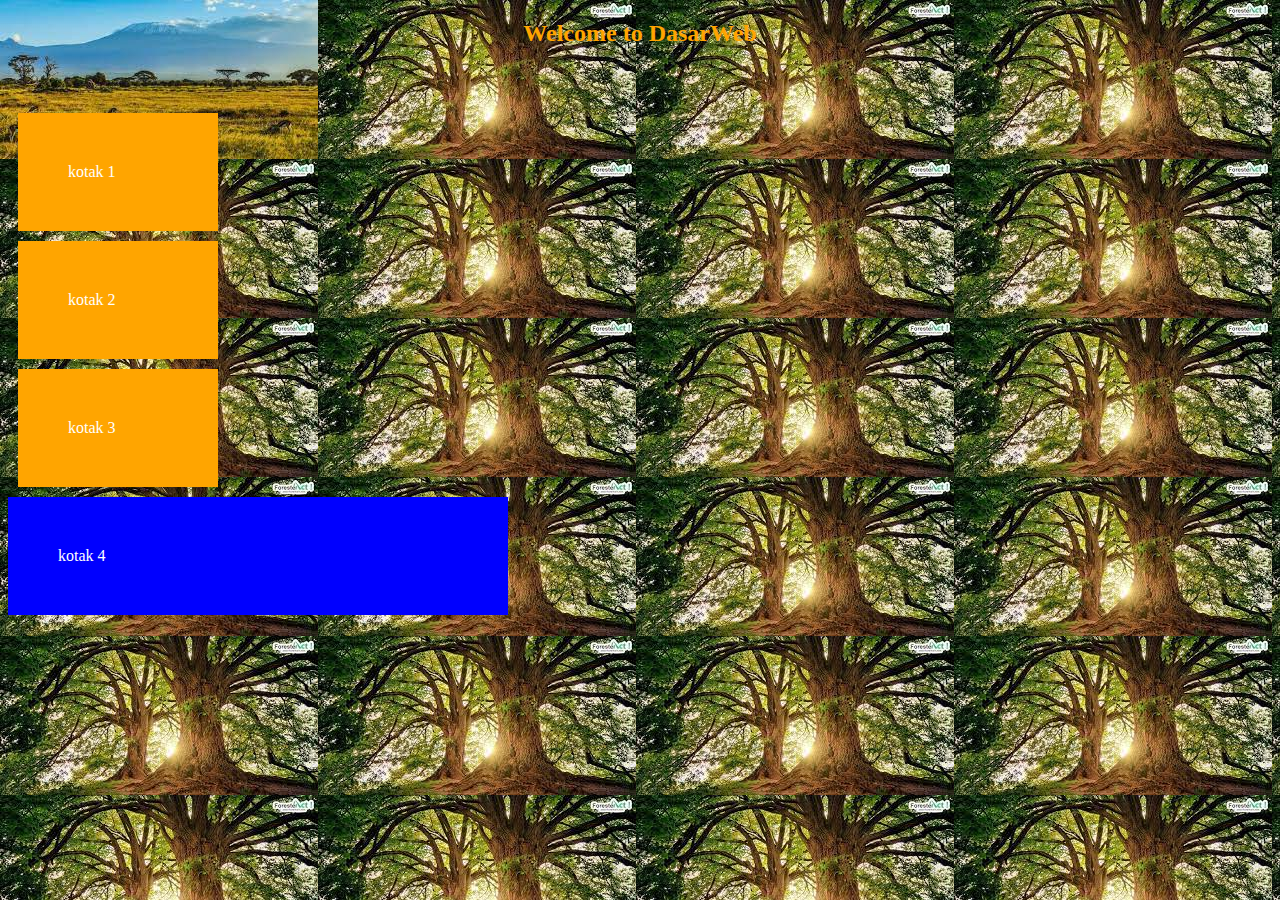
<file: index.html>
<!DOCTYPE html>
<html>
    <head>
        <title>Main Page</title>
        <link rel="stylesheet" type="text/css" href="style.css">
    </head>
    <body>
        <h2>Welcome to DasarWeb</h2>
        <br><br>
        <!-- contoh penggunaan class-->
        <div class="kotak">kotak 1</div>
        <div class="kotak">kotak 2</div>
        <div class="kotak">kotak 3</div>
        <!-- contoh penggunaan id-->
        <div id="kotak">kotak 4</div>
    </body>
</html>
</file>
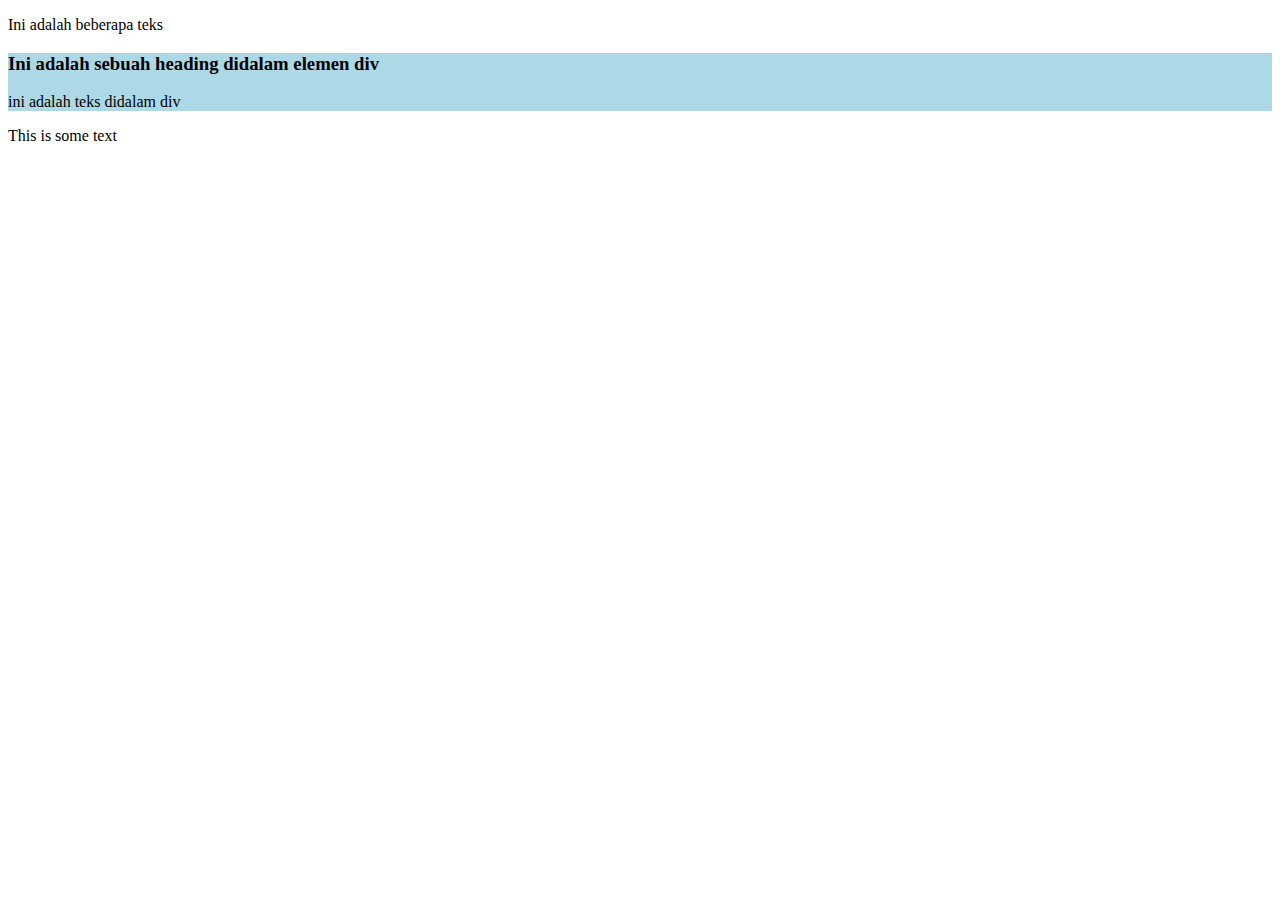
<file: div.html>
<!DOCTYPE html>
<html>
    <head></head>
    <body>
        <p>Ini adalah beberapa teks</p>
        
        <div style="background-color: lightblue;">
            <h3>Ini adalah sebuah heading didalam elemen div</h3>
            <p>ini adalah teks didalam div</p>
        </div>

        <p>This is some text</p>
        
    </body>
</html>
</file>
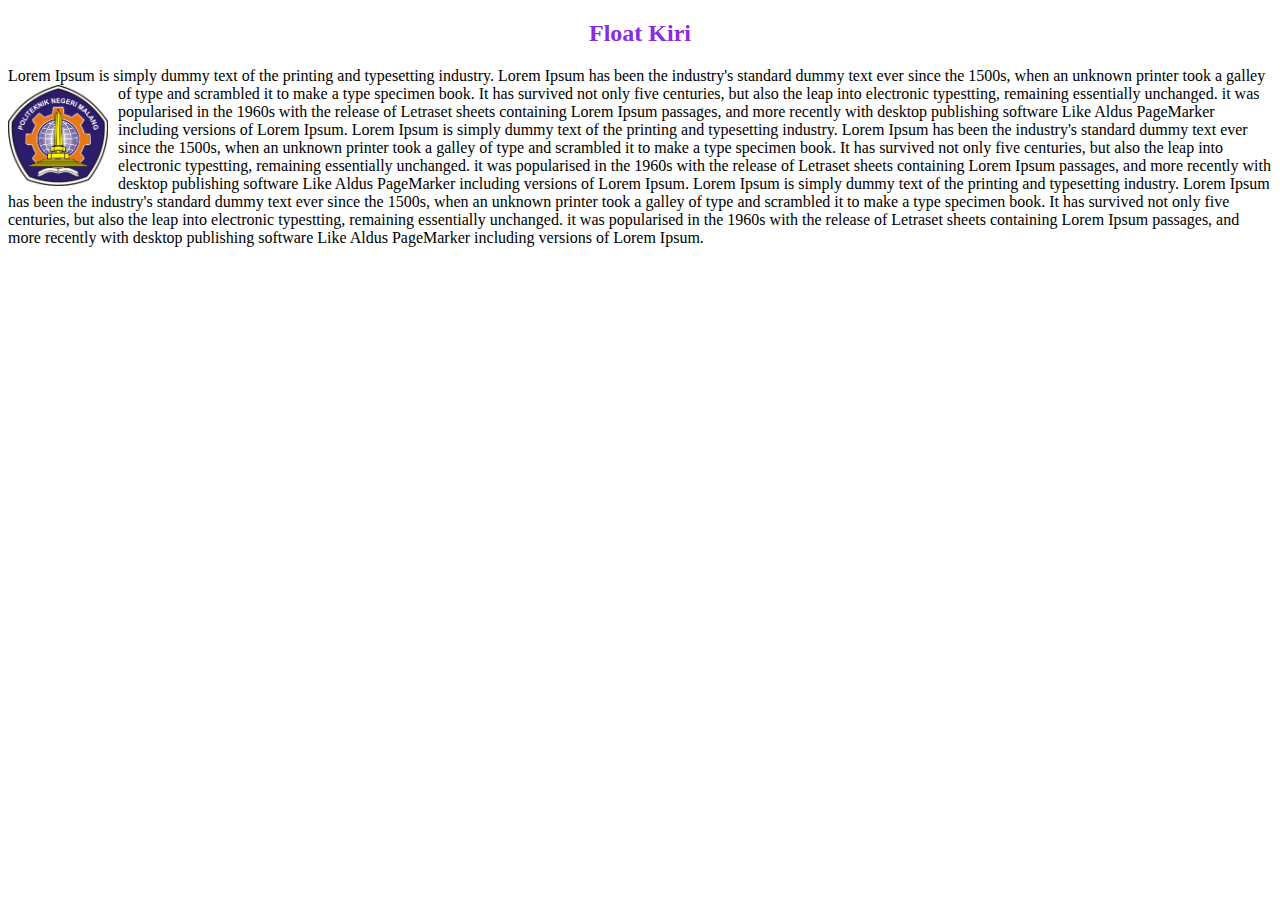
<file: floatCSS.html>
<!DOCTYPE html>
<html>
    <head>
        <title>Menggunakan Float</title>
        <link rel="stylesheet" type="text/css" href="styleFloat.css">
    </head>
    <body>
        <h2>Float Kiri</h2>
        <div class="float1">
            <p>
                Lorem Ipsum is simply dummy text of the printing and typesetting industry.
                Lorem Ipsum has been the industry's standard dummy text ever since the 1500s,
                when an unknown printer took a galley of type and scrambled it to make a type specimen book.
                <img class="gambar" src="img/lambang-polinema1.png">
                It has survived not only five centuries, but also the leap into electronic typestting,
                remaining essentially unchanged. it was popularised in the 1960s with the release of Letraset
                sheets containing Lorem Ipsum passages, and more recently with desktop publishing software
                Like Aldus PageMarker including versions of Lorem Ipsum.
                Lorem Ipsum is simply dummy text of the printing and typesetting industry.
                Lorem Ipsum has been the industry's standard dummy text ever since the 1500s,
                when an unknown printer took a galley of type and scrambled it to make a type specimen book.
                It has survived not only five centuries, but also the leap into electronic typestting,
                remaining essentially unchanged. it was popularised in the 1960s with the release of Letraset
                sheets containing Lorem Ipsum passages, and more recently with desktop publishing software
                Like Aldus PageMarker including versions of Lorem Ipsum.
                Lorem Ipsum is simply dummy text of the printing and typesetting industry.
                Lorem Ipsum has been the industry's standard dummy text ever since the 1500s,
                when an unknown printer took a galley of type and scrambled it to make a type specimen book.
                It has survived not only five centuries, but also the leap into electronic typestting,
                remaining essentially unchanged. it was popularised in the 1960s with the release of Letraset
                sheets containing Lorem Ipsum passages, and more recently with desktop publishing software
                Like Aldus PageMarker including versions of Lorem Ipsum.
            </p>
        </div>
    </body>
</html>
</file>
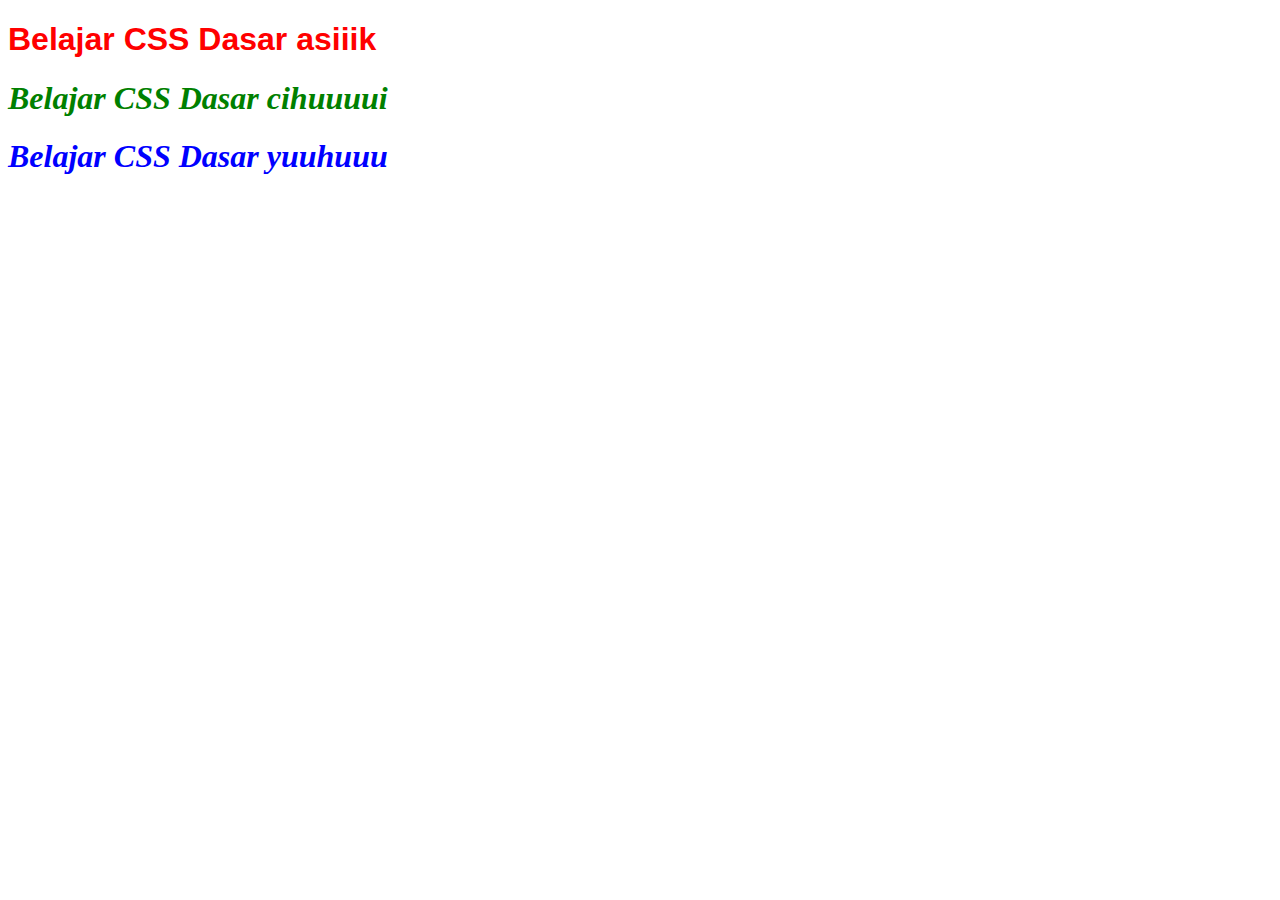
<file: fontCSS.html>
<!DOCTYPE html>
<html>
    <head>
        <title>Font CSS</title>
        <link rel="stylesheet" type="text/css" href="styleFont.css">
    </head>
    <body>
        <h1 class="tulisan_satu">Belajar CSS Dasar asiiik</h1>
        <h1 class="tulisan_dua">Belajar CSS Dasar cihuuuui</h1>
        <h1 class="tulisan_tiga">Belajar CSS Dasar yuuhuuu</h1>
    </body>
</html>
</file>
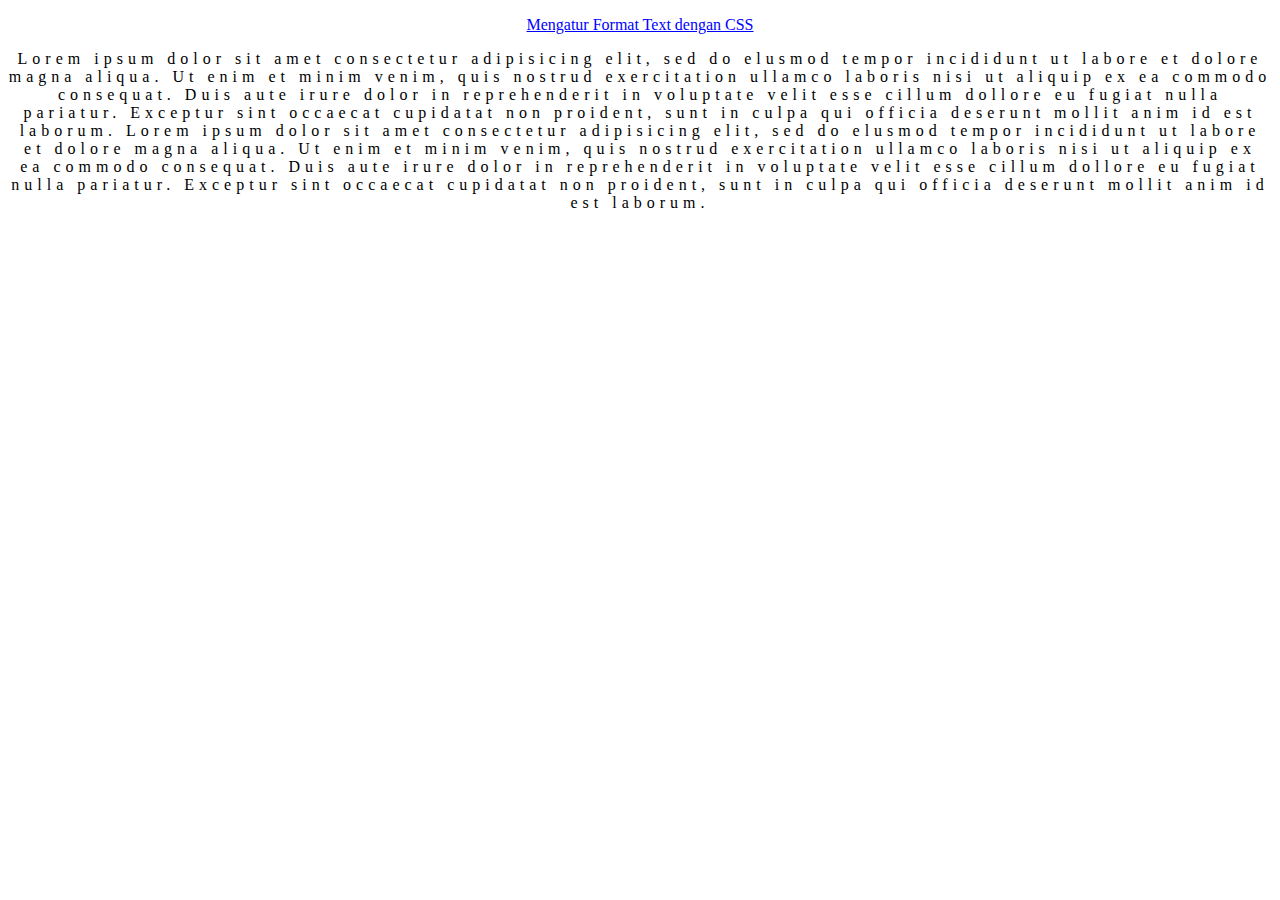
<file: formattextCSS.html>
<!DOCTYPE html>
<html>
    <head>
        <title>Format Text CSS</title>
        <link rel="stylesheet" type="text/css" href="styleText.css">
    </head>
    <body>
        <p class="tulisan_warna">Mengatur Format Text dengan CSS</p>
        <p class="part1">
            Lorem ipsum dolor sit amet consectetur adipisicing elit,
            sed do elusmod tempor incididunt ut labore et dolore magna aliqua.
            Ut enim et minim venim, quis nostrud exercitation ullamco laboris
            nisi ut aliquip ex ea commodo consequat. Duis aute irure dolor in
            reprehenderit in voluptate velit esse cillum dollore eu fugiat nulla pariatur.
            Exceptur sint occaecat cupidatat non proident, sunt in culpa qui officia
            deserunt mollit anim id est laborum.

            Lorem ipsum dolor sit amet consectetur adipisicing elit,
            sed do elusmod tempor incididunt ut labore et dolore magna aliqua.
            Ut enim et minim venim, quis nostrud exercitation ullamco laboris
            nisi ut aliquip ex ea commodo consequat. Duis aute irure dolor in
            reprehenderit in voluptate velit esse cillum dollore eu fugiat nulla pariatur.
            Exceptur sint occaecat cupidatat non proident, sunt in culpa qui officia
            deserunt mollit anim id est laborum.
        </p>
    </body>
</html>
</file>
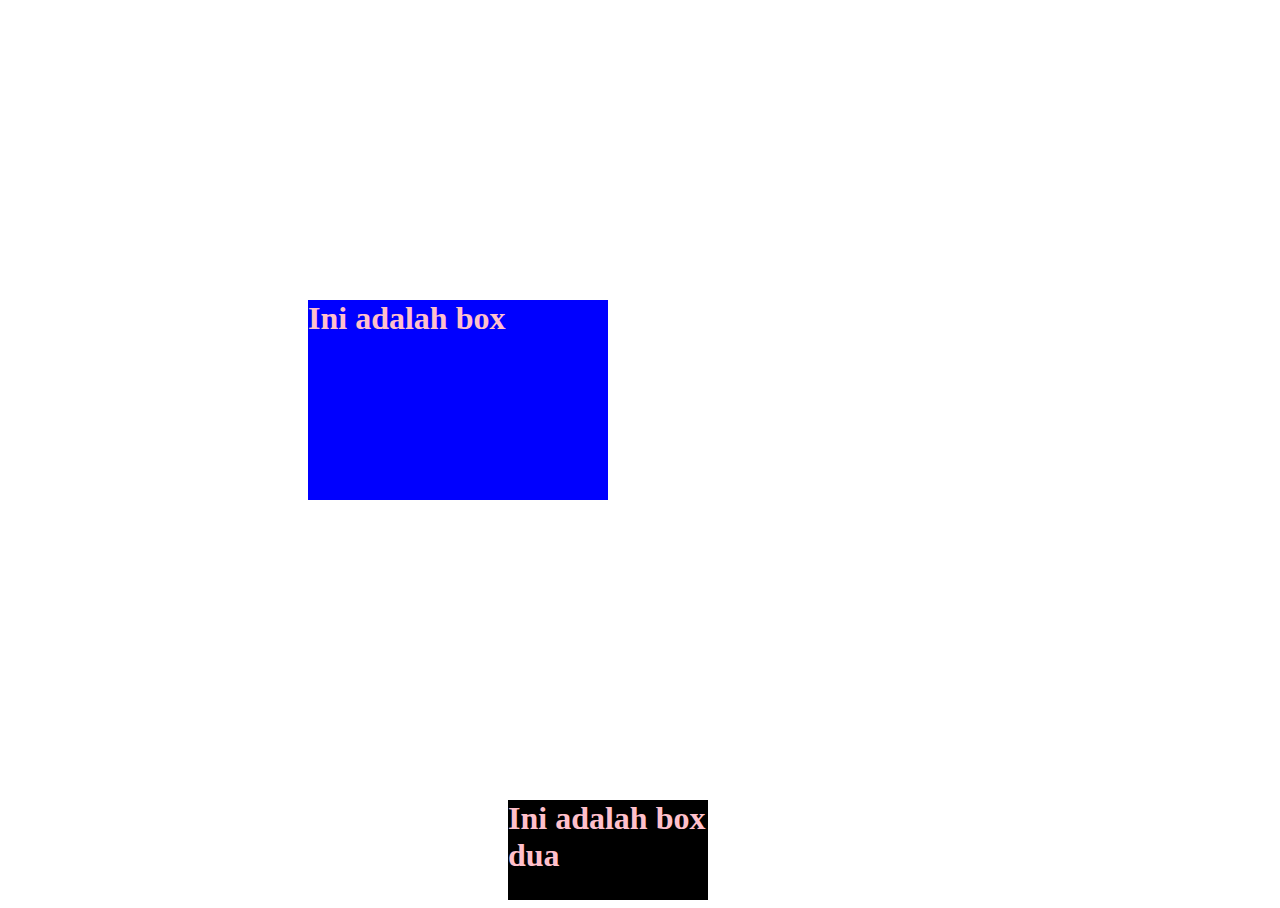
<file: marginCSS.html>
<!DOCTYPE html>
<html>
    <head>
        <title>Margin CSS</title>
        <link rel="stylesheet" type="text/css" href="styleMargin.css">
    </head>

    <body>
        <div class="box">
            <h1>Ini adalah box</h1>
        </div>
        <div class="box-dua">
            <h1>Ini adalah box dua</h1>
        </div>
    </body>
</html>
</file>
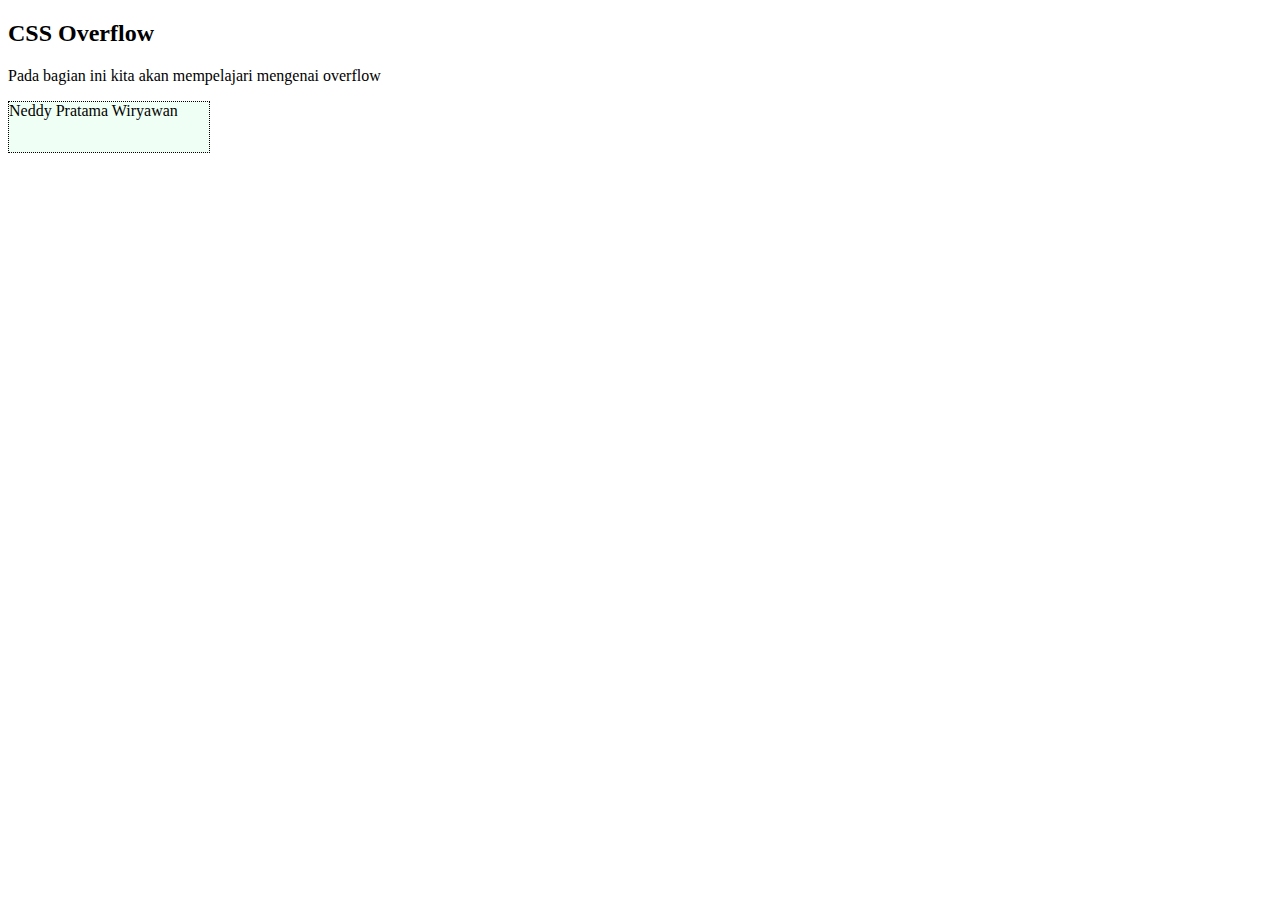
<file: overflow.html>
<!DOCTYPE html>
<html>
    <head>
        <title>CSS Overflow</title>
        <link rel="stylesheet" type="text/css" href="styleOverflow.css">
    </head>

    <body>
        <h2>CSS Overflow</h2>
        <p>Pada bagian ini kita akan mempelajari mengenai overflow</p>
        <div>
            Neddy Pratama Wiryawan
        </div>
    </body>
</html>
</file>
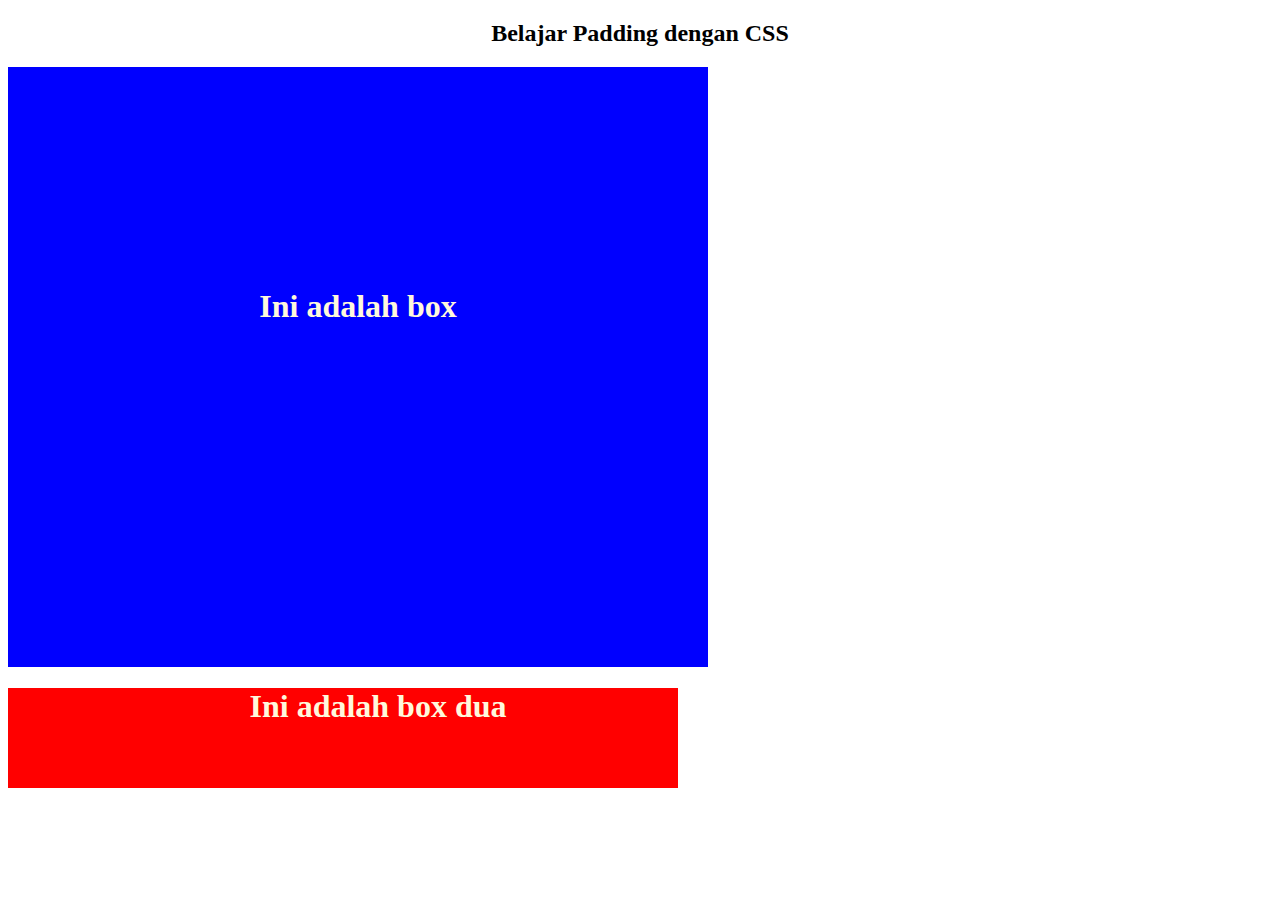
<file: paddingCSS.html>
<!DOCTYPE html>
<html>
    <head>
        <title>Padding CSS</title>
        <link rel="stylesheet" type="text/css" href="stylePadding.css">
    </head>
    <body>
        <h2>Belajar Padding dengan CSS</h2>
        <div class="box">
            <h1>Ini adalah box</h1>
        </div>
        <div class="box-dua">
            <h1>Ini adalah box dua</h1>
        </div>
    </body>
</html>
</file>
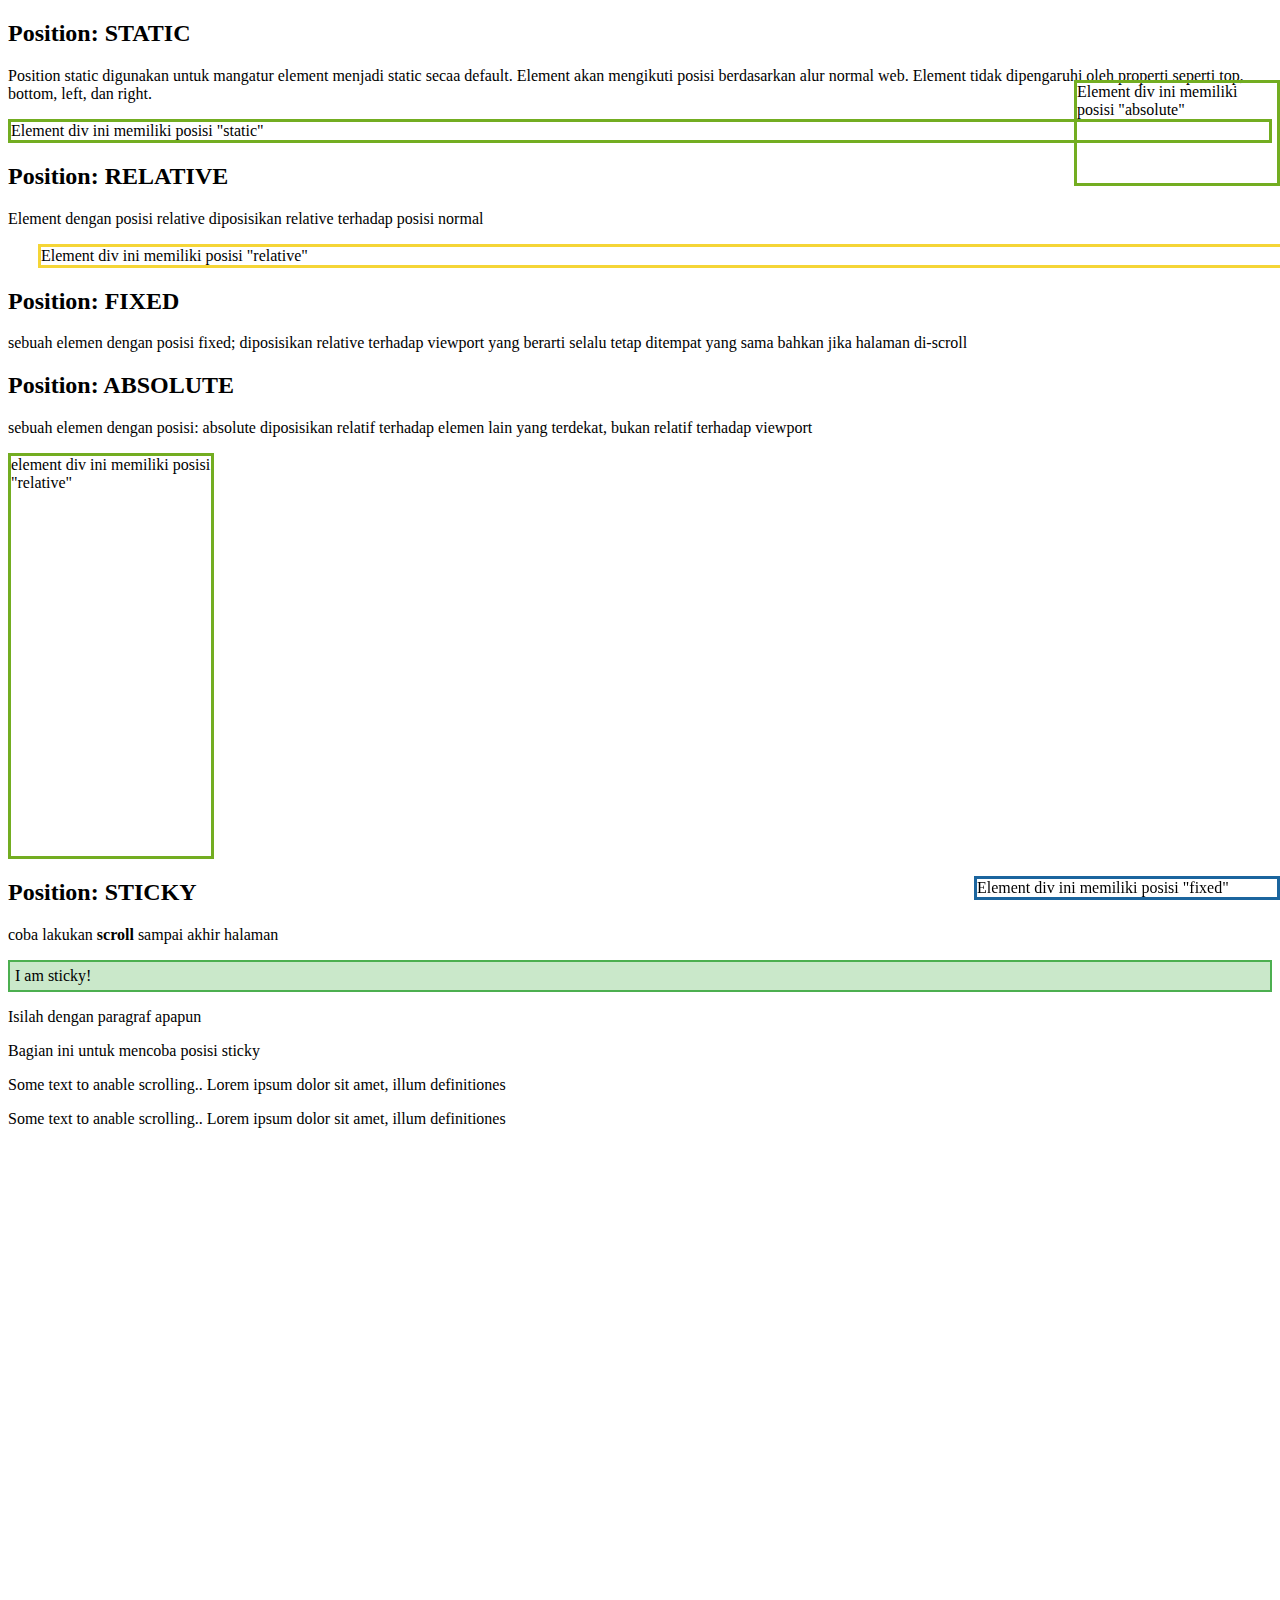
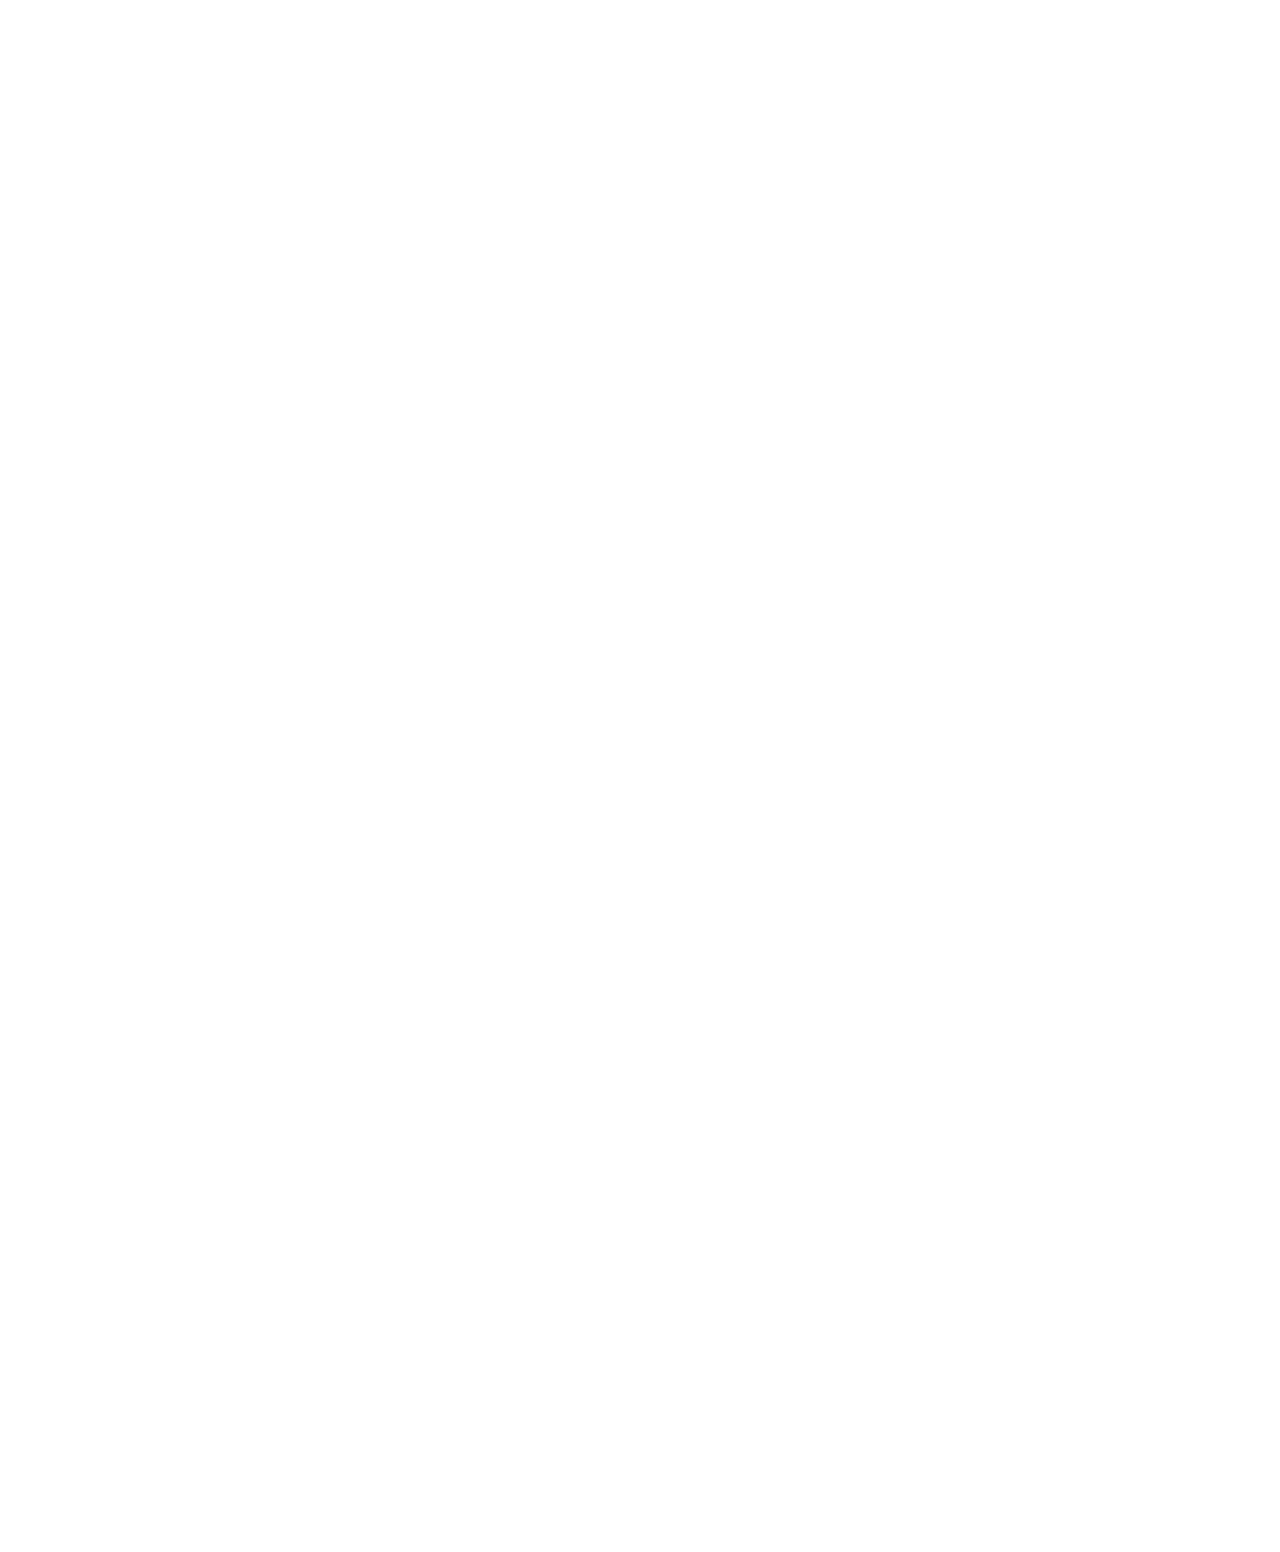
<file: positionCSS.html>
<!DOCTYPE html>
<html>
    <head>
        <title>CSS Position</title>
        <link rel="stylesheet" type="text/css" href="stylePosition.css">
    </head>

    <body>
        <h2>Position: STATIC</h2>
        <p>Position static digunakan untuk mangatur element menjadi static secaa default.
            Element akan mengikuti posisi berdasarkan alur normal web.
            Element tidak dipengaruhi oleh properti seperti top, bottom, left, dan right.</p>
        <div class="static">
            Element div ini memiliki posisi "static"
        </div>

        <h2>Position: RELATIVE</h2>
        <p>Element dengan posisi relative diposisikan relative terhadap posisi normal</p>
        <div class="relative">
            Element div ini memiliki posisi "relative"
        </div>

        <h2>Position: FIXED</h2>
        <p>sebuah elemen dengan posisi fixed; diposisikan relative terhadap viewport
            yang berarti selalu tetap ditempat yang sama bahkan jika halaman di-scroll</p>
        <div class="fixed">
            Element div ini memiliki posisi "fixed"
        </div>

        <h2>Position: ABSOLUTE</h2>
        <p>sebuah elemen dengan posisi: absolute diposisikan relatif terhadap elemen
            lain yang terdekat, bukan relatif terhadap viewport</p>
        <div class="relative2">
            element div ini memiliki posisi "relative"
        </div>
        <div class="absolute">
            Element div ini memiliki posisi "absolute"
        </div>

        <h2>Position: STICKY</h2>
        <p>coba lakukan  <b>scroll</b> sampai akhir halaman</p>
        <div class="sticky">I am sticky!</div>
        <div style="padding-bottom: 2000px;" >
            <p>Isilah dengan paragraf apapun</p>
            <p>Bagian ini untuk mencoba posisi sticky</p>
            <p>Some text to anable scrolling.. Lorem ipsum dolor sit amet, illum definitiones</p>
            <p>Some text to anable scrolling.. Lorem ipsum dolor sit amet, illum definitiones</p>
        </div>
    </body>
</html>
</file>
<file: style.css>
h2 {
    color: orange;
    font-family: Trebuchet MS;
    text-align: center;
}

body {
    background: url('img/field.jpg') ,url('img/tree.jpg');
    background-repeat: no-repeat, repeat;
    color: white ;
}

.kotak {
    padding: 50px;
    width: 100px;
    color: #fff;
    margin: 10px;
    background: orange;
}

#kotak {
    width: 400px;
    color: #fff;
    background: blue;
    padding: 50px;
}
</file>
<file: styleFloat.css>
h2 {
    text-align: center;
    color: blueviolet;
}
.gambar {
    width: 100px;
    float: left;
    margin-right: 10px;
}
</file>
<file: styleFont.css>
.tulisan_satu {
    color: red;
    font-family: sans-serif;
    font-style: normal;
}
.tulisan_dua {
    color: green;
    font-size: 24pt;
    font-style: italic;
}
.tulisan_tiga {
    color: blue;
    font-weight: bold;
    font-style: oblique;
}
</file>
<file: styleText.css>
.tulisan_warna {
    color: blue;
    text-align: center;
    text-decoration: underline;
}

.part1 {
    text-align: center;
    letter-spacing: 5px;
}
</file>
<file: styleMargin.css>
h1 {
    color: pink;
}

.box {
    background: blue;
    height: 200px;
    width: 300px;
    margin: 300px;
}

.box-dua {
    background: black;
    height: 100px;
    width: 200px;
    margin-left: 500px;
}
</file>
<file: styleOverflow.css>
div {
    background-color: #f0fff5;
    width: 200px;
    height: 50px;
    border: 1px dotted black;
    overflow: scroll;
}
</file>
<file: stylePadding.css>
h1 {
    text-align: center;
    color: cornsilk;
}

h2 {
    text-align: center;
}

.box {
    background: blue;
    height: 200px;
    width: 300px;
    padding: 200px;
}
.box-dua {
    background: red;
    height: 100px;
    width: 600px;
    padding-left: 70px;
}
</file>
<file: stylePosition.css>
div.static {
    position: static;
    border: 3px solid #73ad21;
}
div.relative {
    position: relative;
    left: 30px;
    border: 3px solid #f5d536;
}
div.fixed {
    position: fixed;
    bottom: 0;
    right: 0;
    width: 300px;
    border: 3px solid #1b659e;
}
div.relative2 {
    position: relative;
    height: 400px;
    width: 200px;
    border: 3px solid #73ad21;
}
div.absolute {
    position: absolute;
    top: 80px;
    right: 0;
    width: 200px;
    height: 100px;
    border: 3px solid #73ad21;
}
div.sticky {
    position: sticky;
    position: -webkit-sticky;
    top: 0;
    padding: 5px;
    background-color: #cae8ca;
    border: 2px solid #4caf50;
}
</file>
